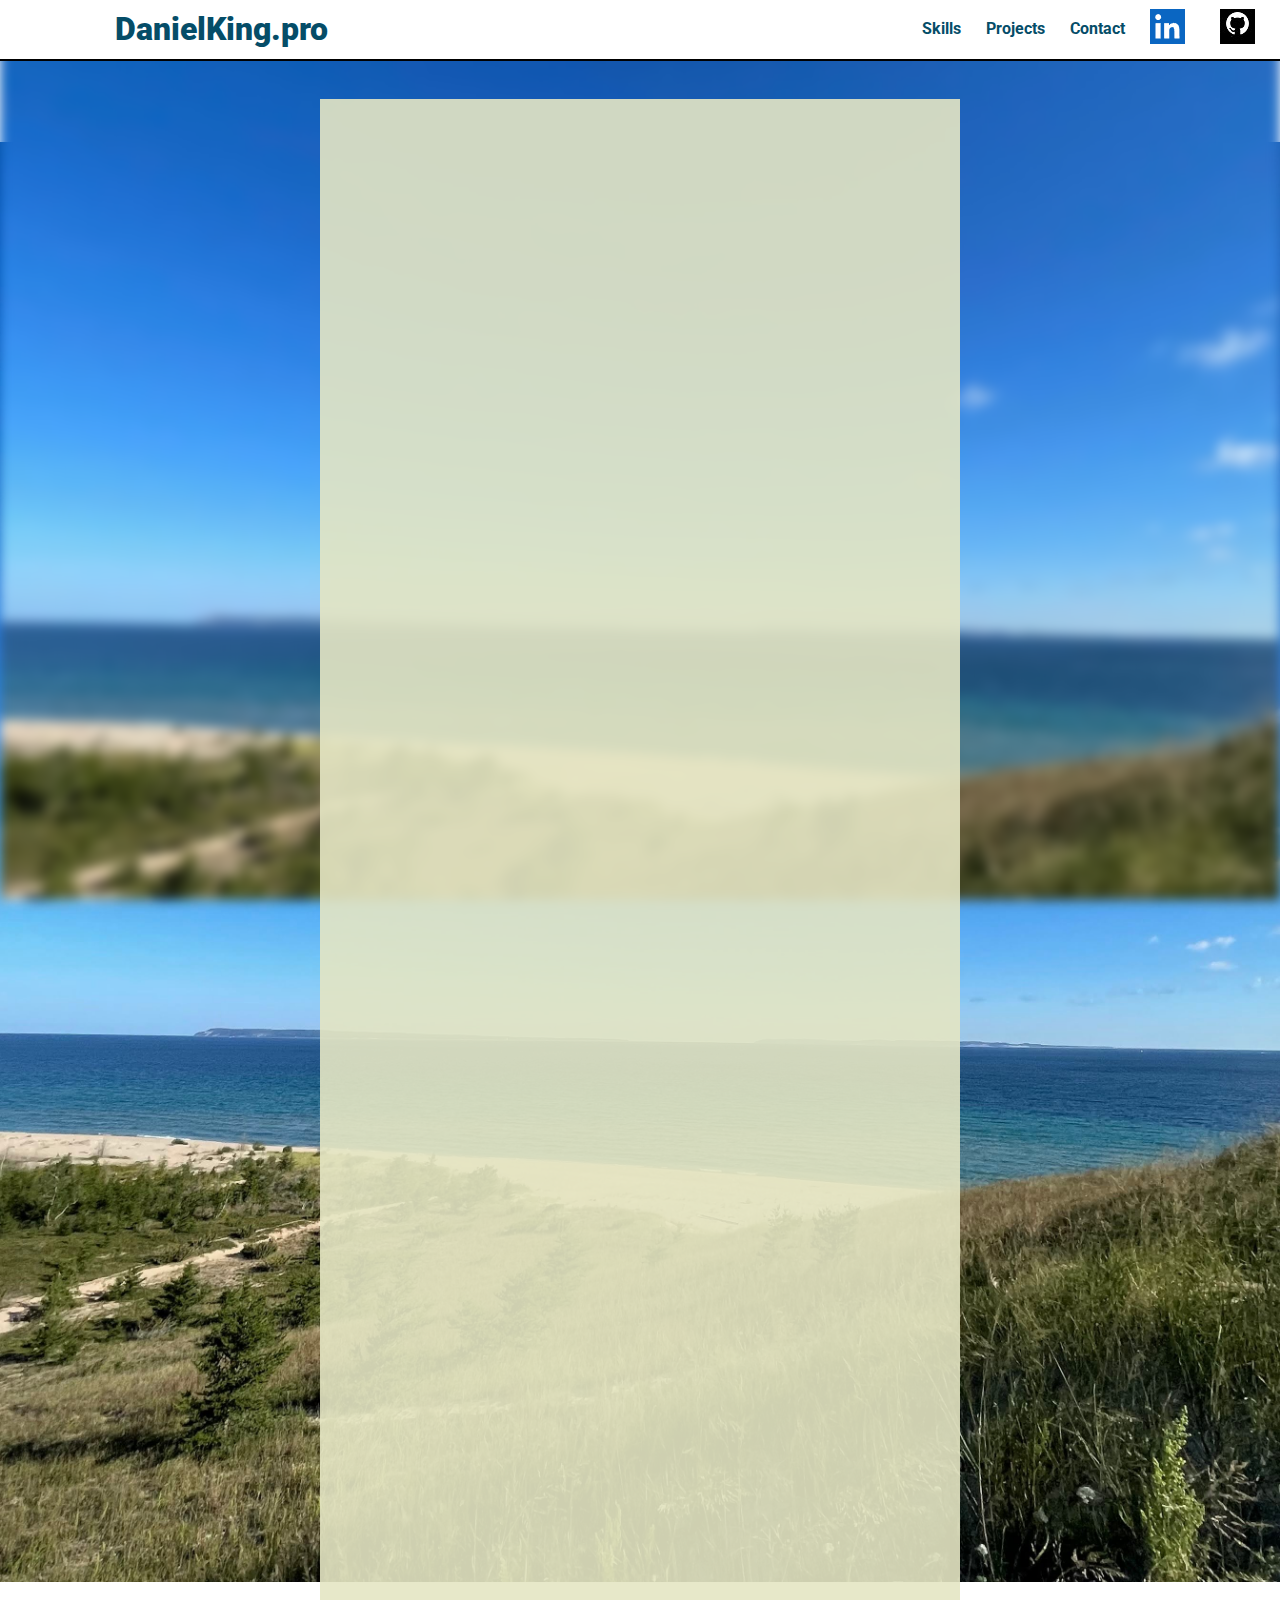
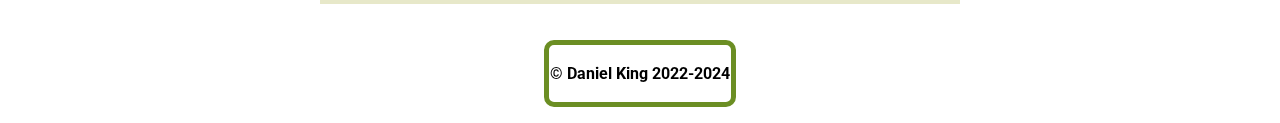
<file: contact.html>
<!DOCTYPE html>
<html lang="en">
<head>
    <meta charset="UTF-8">
    <meta name="viewport" content="width=device-width, initial-scale=1.0">
    <title>Contact Form</title>
    <link rel="stylesheet" type="text/css" href="styles.css" />
    <link rel="stylesheet" type="text/css" href="navbar.css" />
    <link rel="preconnect" href="https://fonts.googleapis.com">
<link rel="preconnect" href="https://fonts.gstatic.com" crossorigin>
<link href="https://fonts.googleapis.com/css2?family=Roboto:wght@400;700&display=swap" rel="stylesheet">
</head>
<body>
  <header id="navbar-container"></header>
    <main>
        <div >
            <p style="text-align: center;">
                <iframe class="g_form" src="https://docs.google.com/forms/d/e/1FAIpQLSd_6jTHf9N1VYR6GuA5P8asacuKJcpUQqrtOSez0a6fK3hjrg/viewform?embedded=true" width="640" height="1505" frameborder="0" marginheight="0" marginwidth="0">Loading…</iframe>
            </p>
        </div>
    </main>
    <footer>
        <div  id="Copyright">
          <p class="heading-background footer-border" >
            <br /><b> &#169; Daniel King 2022-2024<br /><br /></b>
          </p>
        </div>
      </footer>
    <script src="script.js"></script>
</body>
</html>
</file>
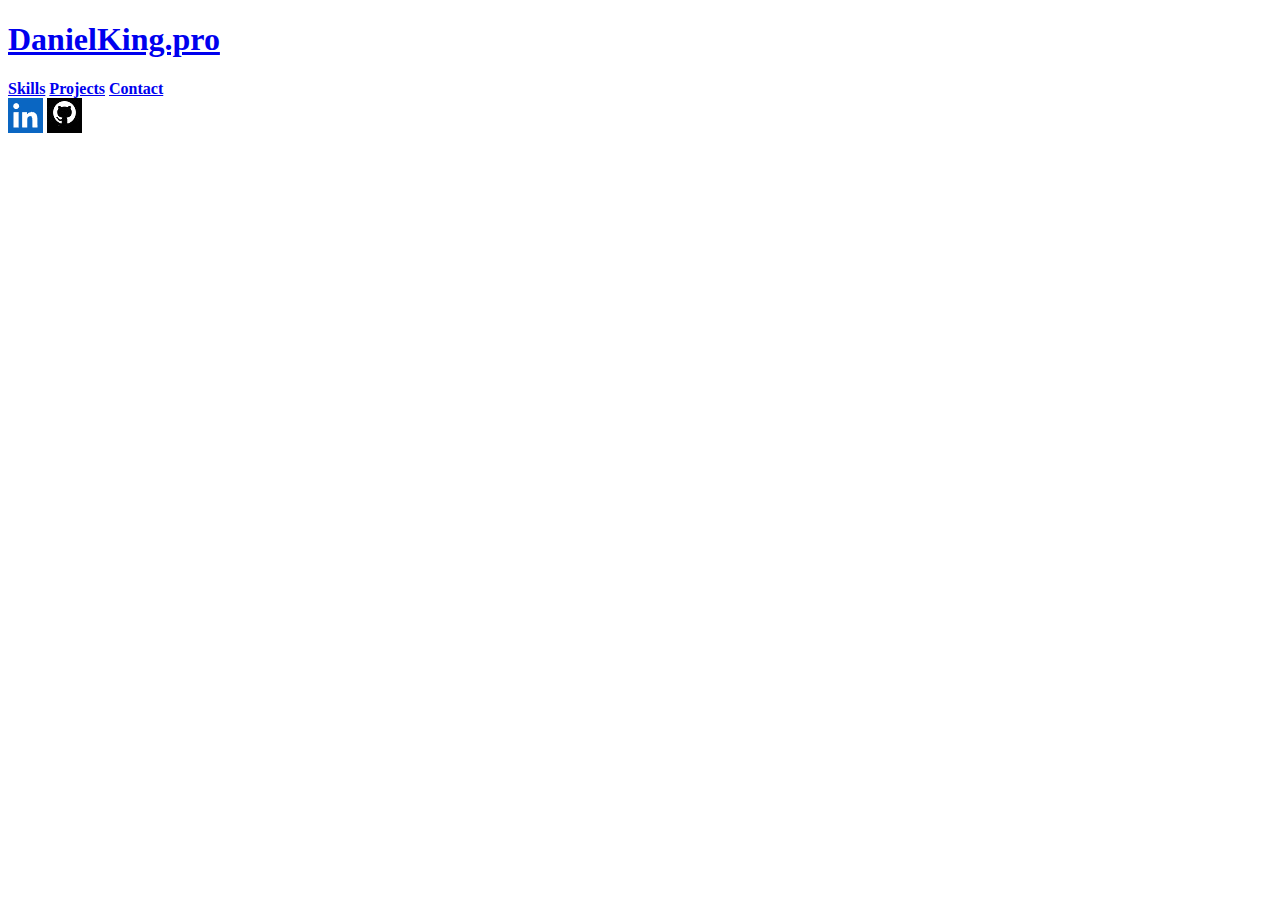
<file: navbar.html>
<!DOCTYPE html>
<html lang="en">
  <head>
    <meta charset="UTF-8" />
    <meta name="viewport" content="width=device-width, initial-scale=1.0" />
    <title>Document</title>
  </head>

  <nav id="navbar">
    <div id="home-btn">
        <h1>
            <a href="https://www.danielking.pro/"><b>DanielKing.pro</b></a>
        </h1>
    </div>
    <div id="rest-of-nav">
        <a href="index.html#skills"><b>Skills</b></a>
        <a href="index.html#projects"><b>Projects</b></a>
        <a href="contact.html"><b>Contact</b></a>
        <div class="social-links">
            <a href="https://www.linkedin.com/in/daniel-king-926672153/"><img src="img/linkedin.png" alt="LinkedIn" /></a>
            <a href="https://www.github.com/1DanielKing"><img src="img/gitblack.png" alt="GitHub logo" /></a>
        </div>
        <div id="hamburger-menu">
          <div></div>
          <div></div>
          <div></div>
    </div>
    </div>
</nav>
</html>
</file>
<file: navbar.css>
/* General styling */
a {
  color: inherit;
  text-decoration: none;
  border-bottom: 2px solid transparent;
  transition: border-color 0.3s ease;
}

a:hover {
  color: #97935f;
  border-width: 1px;
  border-color: black;
}

#navbar {
  position: fixed;
  top: 0;
  width: 100%;
  height: 6.5%;
  z-index: 100;
  background-color: rgb(255, 255, 255);
  color: #054d68;
  display: flex;
  justify-content: space-between;
  align-items: center;
  font-family: "Roboto", sans-serif;
  border-bottom: 2px solid black;
}

#home-btn {
  margin-left: 115px;
}

#rest-of-nav {
  display: flex;
  justify-content: flex-end;
  align-items: center;
}

#rest-of-nav > a {
  margin-right: 25px;
}

#navbar .social-links {
  gap: 10px;
  transition: transform 0.3s ease;
  display: flex;
  align-items: center;
}

#navbar .social-links > a {
  margin-right: 25px;
}

#navbar .social-links a:hover img {
  transform: scale(0.9);
}

/* Media queries for responsiveness */

/* Adjustments for smaller screens */
@media screen and (max-width: 768px) {
  #home-btn {
      margin-left: 15px;
  }

  #rest-of-nav {
      display: none;
  }

  #navbar .social-links {
      margin-right: 15px;
  }
}

/* Hamburger menu styles */
#hamburger-menu {
  display: none;
}

@media screen and (max-width: 768px) {
  #hamburger-menu {
      display: block;
      margin-right: 15px;
  }
}

#hamburger-menu > div {
  width: 25px;
  height: 3px;
  background-color: #000;
  margin: 5px 0;
}

.show {
  display: flex !important;
  flex-direction: column;
  align-items: flex-end;
  position: absolute;
  top: 100%;
  right: 0;
  background-color: #fff;
  padding: 10px;
  box-shadow: 0 2px 5px rgba(0, 0, 0, 0.1);
}

.show > a {
  margin: 5px 0;
}
</file>
<file: styles.css>
/* Reset default margin and padding for body */
body {
  margin: 0;
  padding: 0;
  font-family: "Roboto", sans-serif;
  background-image: url("img/shore.jpg"); /* Set background image directly on the body */
  background-repeat: no-repeat;
  background-position: center;
  background-size: 150%;
  position: relative; /* Ensure the body is positioned */
}

body::before {
  content: ""; /* Add content to the pseudo-element */
  position: fixed;
  top: 0;
  left: 0;
  width: 100%;
  height: 100%;
  background: inherit; /* Inherit the background properties from the body */
  filter: blur(6px); /* Apply the blur effect */
  z-index: -1; /* Ensure the pseudo-element is behind other content */
}

main {
  padding-top: 6.5%; /*navbar space */
  display: flex;
  flex-direction: column;
  flex-wrap: wrap;
  max-width: 100%;
  align-items: left;
  margin-top: 0;
}

.aboutAreaContainer {
  background: linear-gradient(
    to top,
    rgba(228, 230, 195, 0.9),
    rgba(228, 230, 195, 0.3)
  );
  display: flex;
  justify-content: center;
  margin-top: -6%;
  min-height: 40vh;
}

.aboutArea {
  margin-left: 10%;
  display: flex; /* Use flexbox */
  align-items: flex-end;
  
}

.aboutArea h1 {
  font-size: 350%; /* Adjust the font size as needed */
  margin-top: 0;
}

.aboutArea h2 {
  font-size: 250%;
  margin-top: 0;
}

.aboutArea p {
  font-size: 150%;
  margin-top: 0;
}

.pic-title {
  display: flex;
  justify-content: space-between; /* Align items with space between */
  align-items: center; /* Align items vertically */
  gap: 20%;
  white-space: nowrap;
}

.aboutText p{
  display: flex;
  align-items: flex-end;
  margin-left: 30px;
  margin-right: 20px;
} 

.selfImage {
  width: 25%; /* Adjust the width of the image */
  height: auto;
  margin-right: 10%;
  
}


.projects {
  display: flex;
  flex-direction: column;
  justify-content: space-around;
  text-align: left;
  margin-left: 10%;
  min-height: 50vh;
}

.heading-background {
  padding: 5px 10px; /* Add padding for spacing around the text */
  background-color: rgba(255, 255, 255, 0.8); /* Background color with opacity for transparency */
  border-radius: 10px; /* Apply rounded corners */
}


.project-childs {
  display: flex;
  flex-direction: column;
  
}

.button {
  background-color: #022f40; /* Dark blue */
  color: #e4e6c3; /* Light blue */
  border: none;
  padding: 10px 20px;
  font-size: 16px;
  cursor: pointer;
  border-radius: 5px;
  text-decoration: none; /* Remove underline */
  width: fit-content;
}

.button:hover {
  background-color: #022f40; /* Dark blue */
}
.skills-container {
  background: linear-gradient(
    to top,
    rgba(228, 230, 195, 0.9),
    rgba(228, 230, 195, 0.3)
  );
  font-size: 150%;
}

footer {
  display: flex;
  flex-direction: column;
  flex-wrap: nowrap;
  justify-content: center;
  align-items: center;
}

.footer-border{
  
    border: 5px solid rgb(107, 142, 35); /* Green-brown color */
    background-size: 10px;
    padding: 0px 1px 0px 1px;
  
}

.g_form {
  display: inline-block;
  background-color: rgba(228, 230, 195, 0.9);
  margin: 0;
  position: relative; /* Add this */
  overflow: hidden; /* Add this */
}

.g_form::after {
  content: "";
  position: absolute;
  bottom: 0;
  left: 0;
  width: 100%;
  height: 50px; /* Adjust this to control the height of the fade-out effect */
  background: linear-gradient(rgba(228, 230, 195, 1.0), transparent);
}
</file>
